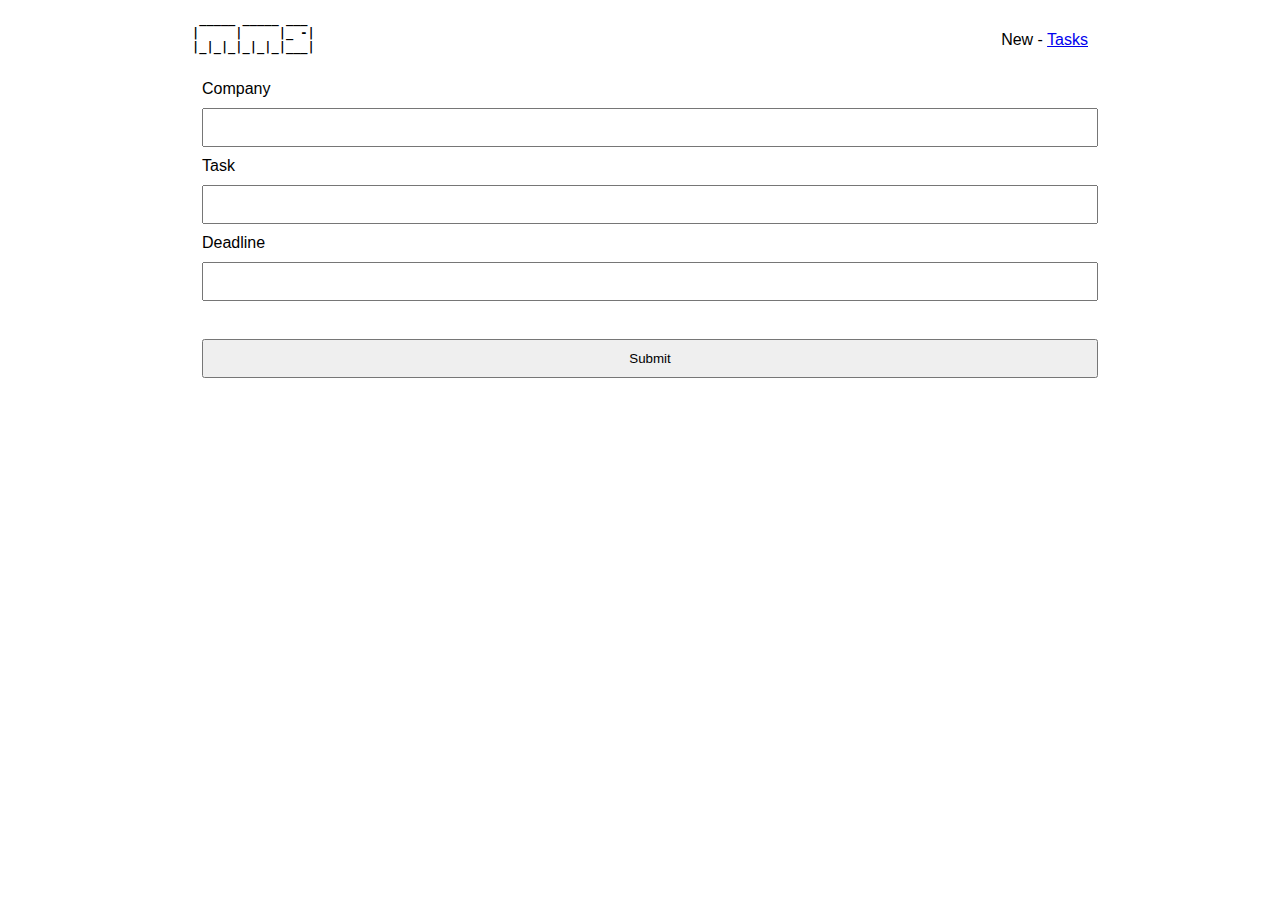
<file: src/index.html>
<html>
	<head>
		<title>mms</title>
		<link rel="stylesheet" href="./static/style.css"</link>
		<meta name="viewport" content="width=device-width, initial-scale=1">
<style>
label {margin: 10px;}
input {
	width: 100%;
	padding: 10px;
	margin: 10px;
	resize: vertical;
}
input[type=submit] {cursor: pointer;}
</style>
	</head>
	<body>
		<header>
			<pre>
 _____ _____ ___ 
|     |     |_ -|
|_|_|_|_|_|_|___|
			</pre>
			<div class="menu">
				<a class="selected" >New</a> -
				<a href="tasks.html">Tasks</a>
			</div>
		</header>
		<main>
			<form method="POST" action="/new">     
				<label>Company</label>
				<br/>
				<input name="Company" type="text" value="" />
				<br/>
				<label>Task</label>
				<br/>
				<input name="Task" type="text" value="" />
				<br/>
				<label>Deadline</label>
				<br/>
				<input name="Deadline" type="text" value="" />
				<br/><br/>
				<input type="submit" value="Submit" />
				<br/>
			</form>
		</main>
	</body>
</html>
</file>
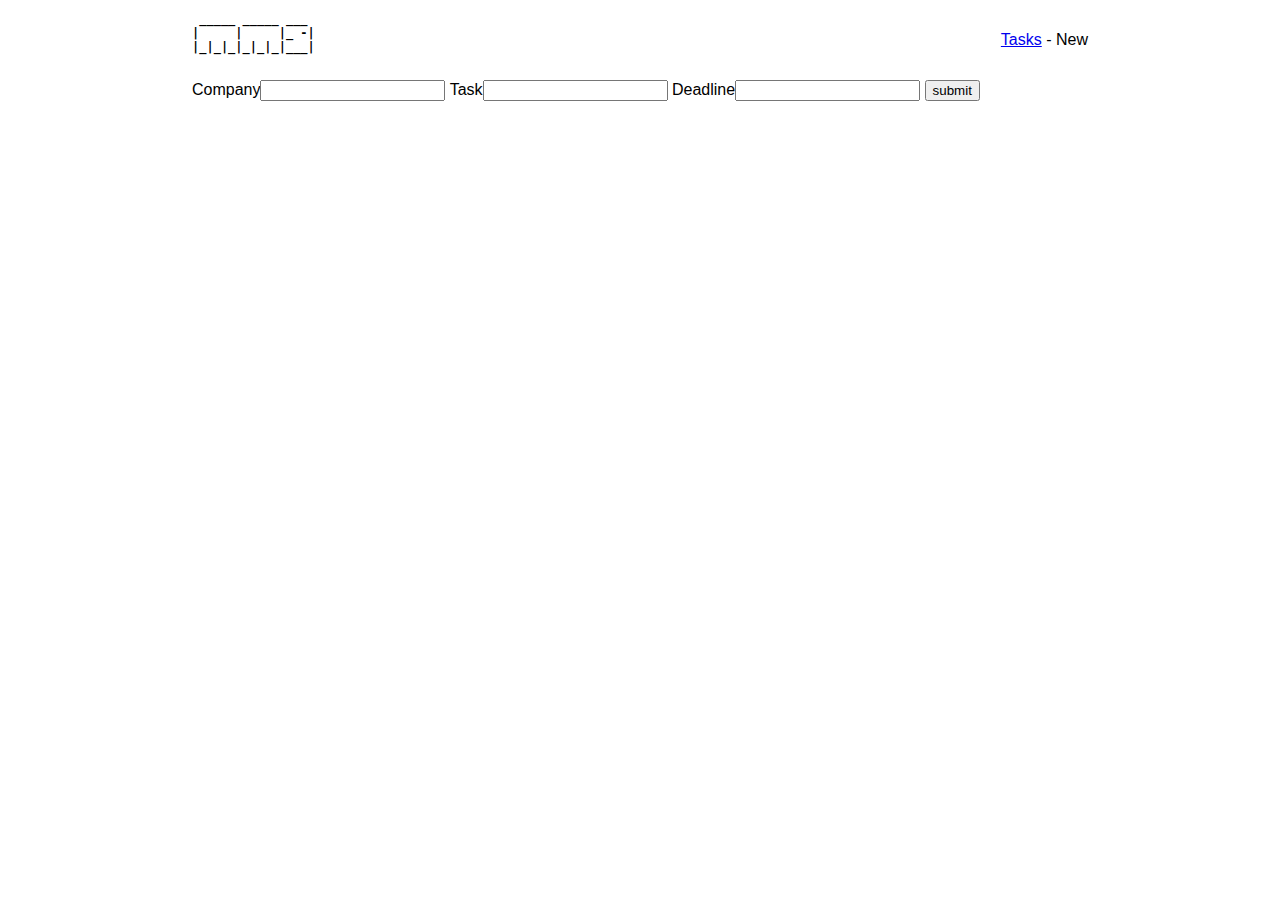
<file: src/new.html>
<html>
	<head>
		<title>mms</title>
		<link rel="stylesheet" href="./server/frontend/style.css"</link>
		<meta name="viewport" content="width=device-width, initial-scale=1">
	</head>
	<body>
		<header>
			<pre>
 _____ _____ ___ 
|     |     |_ -|
|_|_|_|_|_|_|___|
			</pre>
			<div class="menu">
				<a href="./index.html">Tasks</a> -
				<a class="selected">New</a>
			</div>
		</header>
		<main>
			<form method="POST" action="/new">     
				<label>Company</label><input name="Company" type="text" value="" />
				<label>Task</label><input name="Task" type="text" value="" />
				<label>Deadline</label><input name="Deadline" type="text" value="" />
				<input type="submit" value="submit" />
			</form>
		</main>
	</body>
</html>
</file>
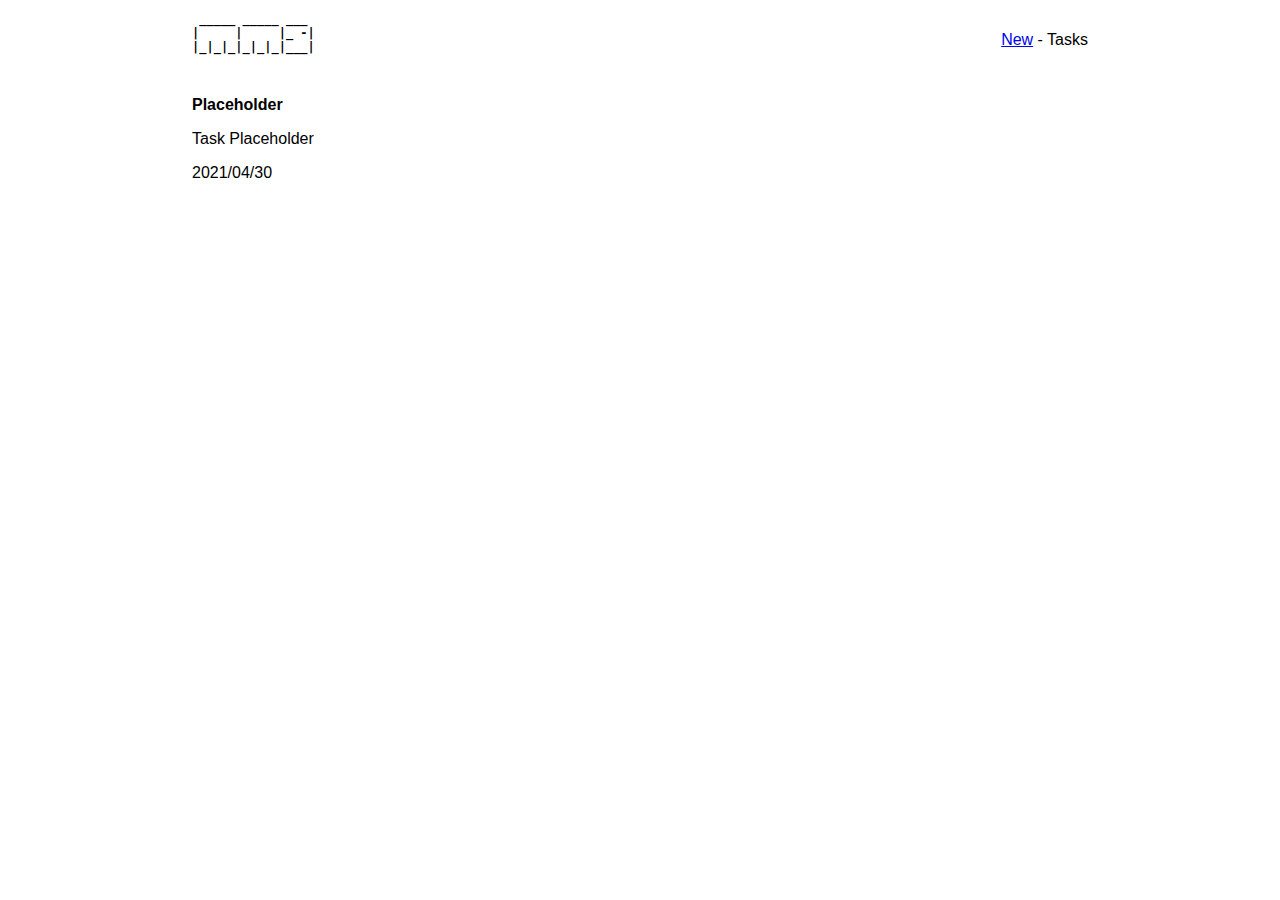
<file: src/tasks.html>
<html>
	<head>
		<title>mms</title>
		<link rel="stylesheet" href="./static/style.css"</link>
		<meta name="viewport" content="width=device-width, initial-scale=1">
	</head>
	<header>
			<pre>
 _____ _____ ___ 
|     |     |_ -|
|_|_|_|_|_|_|___|
			</pre>
			<div class="menu">
				<a href="index.html">New</a> -
				<a class="selected">Tasks</a>
			</div>
		</header>

<p><b>Placeholder</b></p><p>Task Placeholder</p><p>2021/04/30</p>
</file>
<file: src/static/style.css>
body {
	font: 16px sans-serif,sans-serif;
	margin: 0 auto;
	width: 70%;
}

header {
	display: flex;
	align-items: center;
	justify-content: space-between;
}

header pre {
	font-weight: bold; 
	font-size: 12px;
}

form {
	margin: 0 auto;
	width: 100%;
}

input {
	padding: 12px;
	resize: vertical;
}

.selected {color: black;}
</file>
<file: src/server/frontend/style.css>
body {
	font: 16px sans-serif,sans-serif;
	margin: 0 auto;
	width: 70%;
}

header {
	display: flex;
	align-items: center;
	justify-content: space-between;
}

header pre {
	font-weight: bold; 
	font-size: 12px;
}

.selected {color: black;}

table {
	border-collapse: collapse;
	width: 100%;
}

td, th {
	border: 1px solid #dddddd;
	text-align: left;
	padding: 8px;
}
</file>
